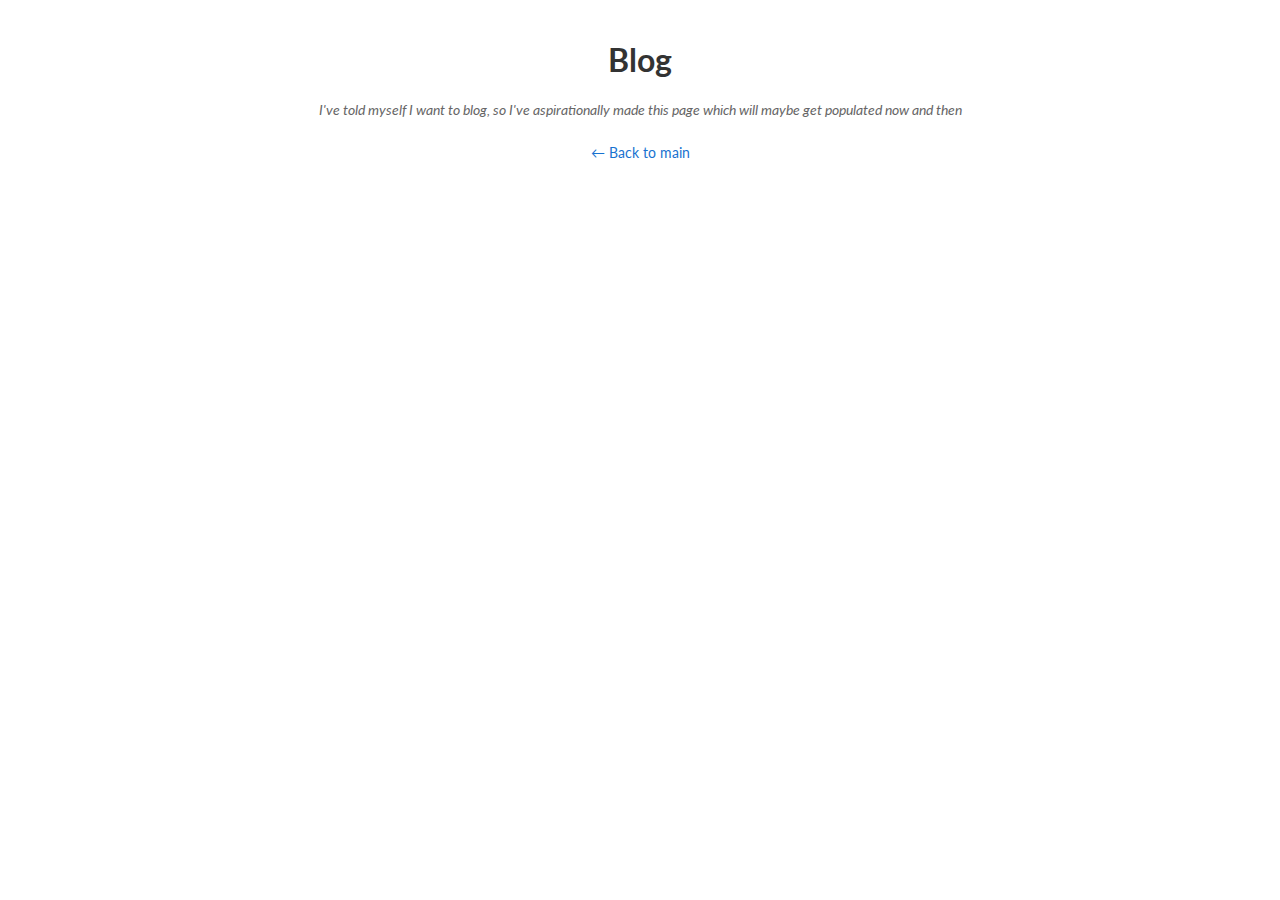
<file: blog.html>
<!DOCTYPE HTML>
<html lang="en">
<head>
  <!-- Google tag (gtag.js) -->
  <script async src="https://www.googletagmanager.com/gtag/js?id=G-S4T4PFRZVD"></script>
  <script>
    window.dataLayer = window.dataLayer || [];
    function gtag(){dataLayer.push(arguments);}
    gtag('js', new Date());

    gtag('config', 'G-S4T4PFRZVD');
  </script>
  <meta http-equiv="Content-Type" content="text/html; charset=UTF-8">

  <title>Blog - Justin Kerr</title>
  
  <meta name="author" content="Justin Kerr">
  <meta name="viewport" content="width=device-width, initial-scale=1">
  
  <link rel="stylesheet" type="text/css" href="stylesheet.css">
  <link rel="icon" type="image/png" href="images/seal_icon.png">
</head>

<body>
  <div class="container">
    <div class="blog-header">
      <p style="text-align:center">
        <name>Blog</name>
      </p>
      <p style="text-align:center; font-style:italic; color:#666; margin-bottom:20px;">
        I've told myself I want to blog, so I've aspirationally made this page which will maybe get populated now and then
      </p>
      <p style="text-align:center">
        <a href="index.html">← Back to main</a>
      </p>
    </div>
    
    <div class="blog-posts">
      <!-- <div class="blog-post">
        <div class="blog-post-header">
          <h2><a href="blog/thoughts-on-active-vision.html">TODO</a></h2>
          <p class="blog-date">June 2025</p>
        </div>
        <div class="blog-excerpt">
          <p>
            Some interesting ideas
          </p>
        </div>
      </div> -->
    </div>
  </div>
</body>

</html>
</file>
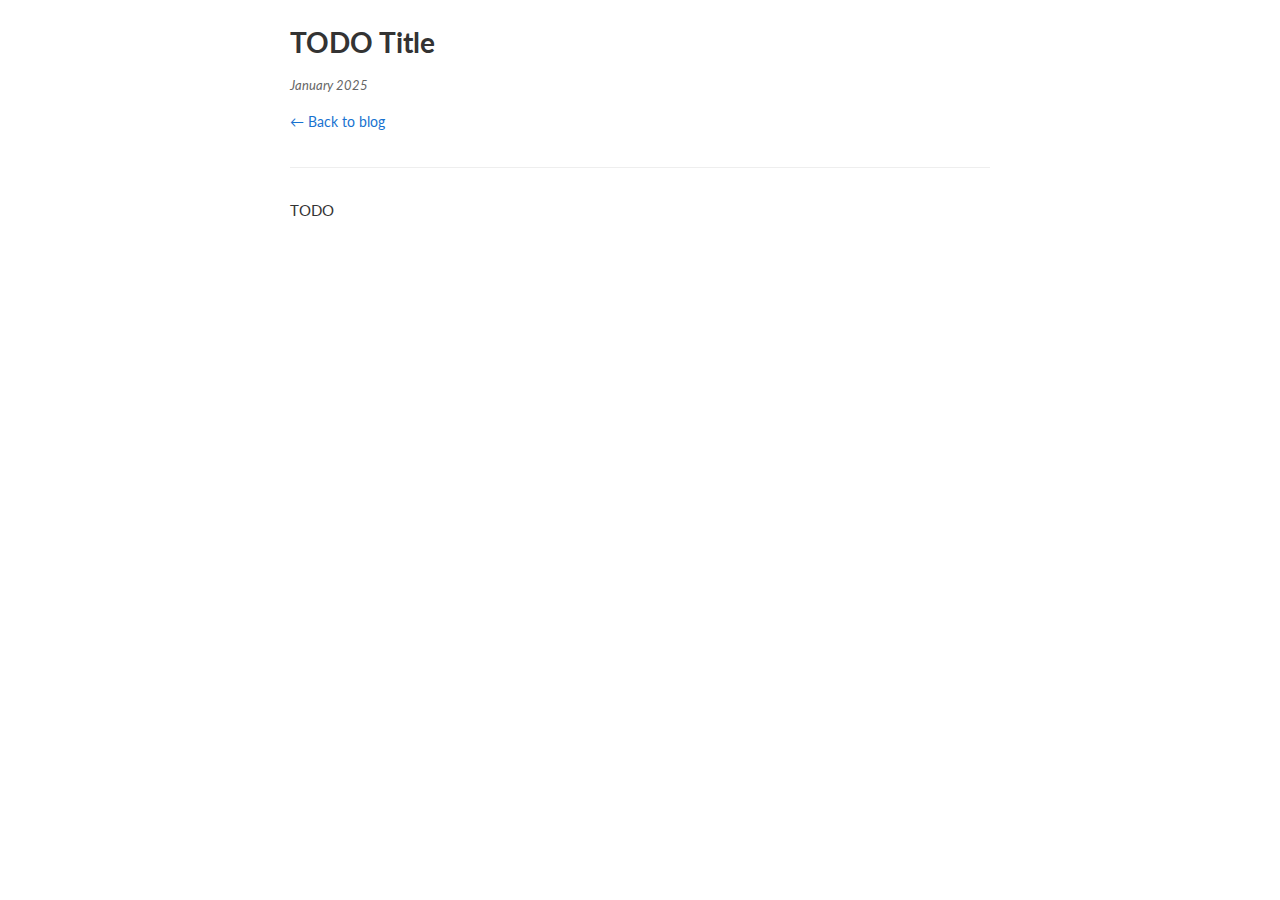
<file: blog/thoughts-on-active-vision.html>
<!DOCTYPE HTML>
<html lang="en">
<head>
  <!-- Google tag (gtag.js) -->
  <script async src="https://www.googletagmanager.com/gtag/js?id=G-S4T4PFRZVD"></script>
  <script>
    window.dataLayer = window.dataLayer || [];
    function gtag(){dataLayer.push(arguments);}
    gtag('js', new Date());

    gtag('config', 'G-S4T4PFRZVD');
  </script>
  <meta http-equiv="Content-Type" content="text/html; charset=UTF-8">

  <title>Thoughts on Active Vision in Robotics - Justin Kerr</title>
  
  <meta name="author" content="Justin Kerr">
  <meta name="viewport" content="width=device-width, initial-scale=1">
  
  <link rel="stylesheet" type="text/css" href="../stylesheet.css">
  <link rel="icon" type="image/png" href="../images/seal_icon.png">
</head>

<body>
  <div class="container">
    <div class="blog-post-container">
      <div class="blog-post-header">
        <h1>TODO Title</h1>
        <p class="blog-date">January 2025</p>
        <p><a href="../blog.html">← Back to blog</a></p>
      </div>
      
      <div class="blog-post-content">
        TODO
      </div>
    </div>
  </div>
</body>

</html>
</file>
<file: stylesheet.css>
@import url('https://fonts.googleapis.com/css2?family=Lato:ital,wght@0,400;0,700;1,400;1,700&display=swap');

* {
  box-sizing: border-box;
}

html {
  scroll-behavior: smooth;
}

body {
  font-family: 'Lato', -apple-system, BlinkMacSystemFont, 'Segoe UI', Roboto, sans-serif;
  font-size: 14px;
  line-height: 1.6;
  margin: 0;
  padding: 20px;
  background-color: #ffffff;
  color: #333;
}

a {
  color: #1772d0;
  text-decoration: none;
  transition: color 0.2s ease;
}

a:focus,
a:hover {
  color: #f09228;
  text-decoration: none;
}

td, th, tr, p {
  font-family: inherit;
  font-size: inherit;
}

strong {
  font-family: inherit;
  font-size: inherit;
  font-weight: 700;
}

heading {
  font-family: inherit;
  font-size: 22px;
  font-weight: 700;
  display: block;
  margin-bottom: 10px;
}

papertitle {
  font-family: inherit;
  font-size: 14px;
  font-weight: 700;
  display: inline;
}

name {
  font-family: inherit;
  font-size: 32px;
  font-weight: 700;
  display: block;
}

.container {
  width: 100%;
  max-width: 1000px;
  margin: 0 auto;
  padding: 0 20px;
}

.profile-section {
  display: flex;
  align-items: center;
  gap: 20px;
  margin-bottom: 40px;
  flex-wrap: wrap;
}

.profile-text {
  flex: 1;
  min-width: 300px;
}

.profile-image {
  flex: 0 0 auto;
  width: 200px;
  max-width: 100%;
}

.profile-image img {
  width: 100%;
  height: auto;
  border-radius: 8px;
  display: block;
}

.papers-section {
  margin-bottom: 40px;
}

.paper-item {
  display: flex;
  gap: 20px;
  margin-bottom: 30px;
  align-items: flex-start;
  flex-wrap: wrap;
}

.paper-image {
  flex: 0 0 auto;
  width: 280px;
  max-width: 100%;
}

.paper-content {
  flex: 1;
  min-width: 300px;
}

.projects-section {
  margin-bottom: 40px;
}

.project-item {
  display: flex;
  gap: 20px;
  margin-bottom: 30px;
  align-items: flex-start;
  flex-wrap: wrap;
}

.project-images {
  flex: 0 0 auto;
  width: 280px;
  max-width: 100%;
  text-align: center;
}

.project-content {
  flex: 1;
  min-width: 300px;
}

.footer {
  text-align: center;
  margin-top: 40px;
  padding-top: 20px;
  border-top: 1px solid #eee;
  font-size: 12px;
  color: #666;
}

.one {
  width: 100%;
  max-width: 280px;
  aspect-ratio: 16/9;
  position: relative;
  overflow: hidden;
  border-radius: 8px;
  margin: 0 auto;
}

.two {
  width: 100%;
  height: 100%;
  position: absolute;
  top: 0;
  left: 0;
  transition: opacity 0.3s ease-in-out;
  display: flex;
  align-items: center;
  justify-content: center;
}

.one img,
.one video {
  width: 100%;
  height: 100%;
  object-fit: contain;
  display: block;
}

.fade {
  transition: opacity 0.3s ease-in-out;
}

span.highlight {
  background-color: #ffffd0;
}

.project-images img {
  max-width: 100%;
  height: auto;
  border-radius: 8px;
  margin: 5px;
  display: inline-block;
}

/* Legacy table styles for compatibility */
table {
  width: 100%;
  border-collapse: collapse;
  border-spacing: 0;
}

td {
  vertical-align: top;
  padding: 0;
}

@media (max-width: 768px) {
  .container {
    padding: 0 15px;
  }
  
  .profile-section,
  .paper-item,
  .project-item {
    flex-direction: column;
    text-align: center;
  }
  
  .profile-image,
  .paper-image,
  .project-images {
    width: 100%;
    max-width: 300px;
    margin: 0 auto;
  }
  
  .profile-text,
  .paper-content,
  .project-content {
    min-width: auto;
  }
  
  name {
    font-size: 28px;
  }
  
  heading {
    font-size: 20px;
  }
}

/* Blog-specific styles */
.blog-header {
  text-align: center;
  margin-bottom: 40px;
}

.blog-posts {
  max-width: 800px;
  margin: 0 auto;
}

.blog-post {
  margin-bottom: 40px;
  padding-bottom: 30px;
  border-bottom: 1px solid #eee;
}

.blog-post:last-child {
  border-bottom: none;
}

.blog-post-header h2 {
  margin: 0 0 5px 0;
  font-size: 18px;
  font-weight: 700;
}

.blog-post-header h2 a {
  color: #1772d0;
  text-decoration: none;
  transition: color 0.2s ease;
}

.blog-post-header h2 a:hover {
  color: #f09228;
}

.blog-post-header h2 a::after {
  content: " →";
  font-size: 16px;
  opacity: 0.7;
  transition: opacity 0.2s ease;
}

.blog-post-header h2 a:hover::after {
  opacity: 1;
}

.blog-date {
  margin: 0 0 15px 0;
  color: #666;
  font-size: 13px;
  font-style: italic;
}

.blog-excerpt {
  color: #555;
  line-height: 1.6;
}

.blog-excerpt p {
  margin: 0;
}

/* Individual blog post styles */
.blog-post-container {
  max-width: 700px;
  margin: 0 auto;
}

.blog-post-container .blog-post-header {
  text-align: left;
  margin-bottom: 30px;
  padding-bottom: 20px;
  border-bottom: 1px solid #eee;
}

.blog-post-container .blog-post-header h1 {
  margin: 0 0 10px 0;
  font-size: 28px;
  font-weight: 700;
  color: #333;
}

.blog-post-content {
  font-size: 15px;
  line-height: 1.7;
  color: #333;
}

.blog-post-content h2 {
  margin: 30px 0 15px 0;
  font-size: 20px;
  font-weight: 700;
  color: #333;
}

.blog-post-content h3 {
  margin: 25px 0 10px 0;
  font-size: 16px;
  font-weight: 700;
  color: #333;
}

.blog-post-content p {
  margin: 0 0 20px 0;
}

.blog-post-content ul,
.blog-post-content ol {
  margin: 0 0 20px 0;
  padding-left: 30px;
}

.blog-post-content li {
  margin-bottom: 8px;
}

.blog-post-content blockquote {
  margin: 20px 0;
  padding: 15px 20px;
  border-left: 4px solid #1772d0;
  background-color: #f8f9fa;
  font-style: italic;
}

.blog-post-content code {
  background-color: #f5f5f5;
  padding: 2px 4px;
  border-radius: 3px;
  font-family: 'Monaco', 'Menlo', monospace;
  font-size: 13px;
}

@media (max-width: 768px) {
  .blog-post-container .blog-post-header h1 {
    font-size: 24px;
  }
  
  .blog-post-content {
    font-size: 14px;
  }
  
  .blog-post-content h2 {
    font-size: 18px;
  }
}

@media (max-width: 480px) {
  .one {
    max-width: 220px;
  }
}
</file>
